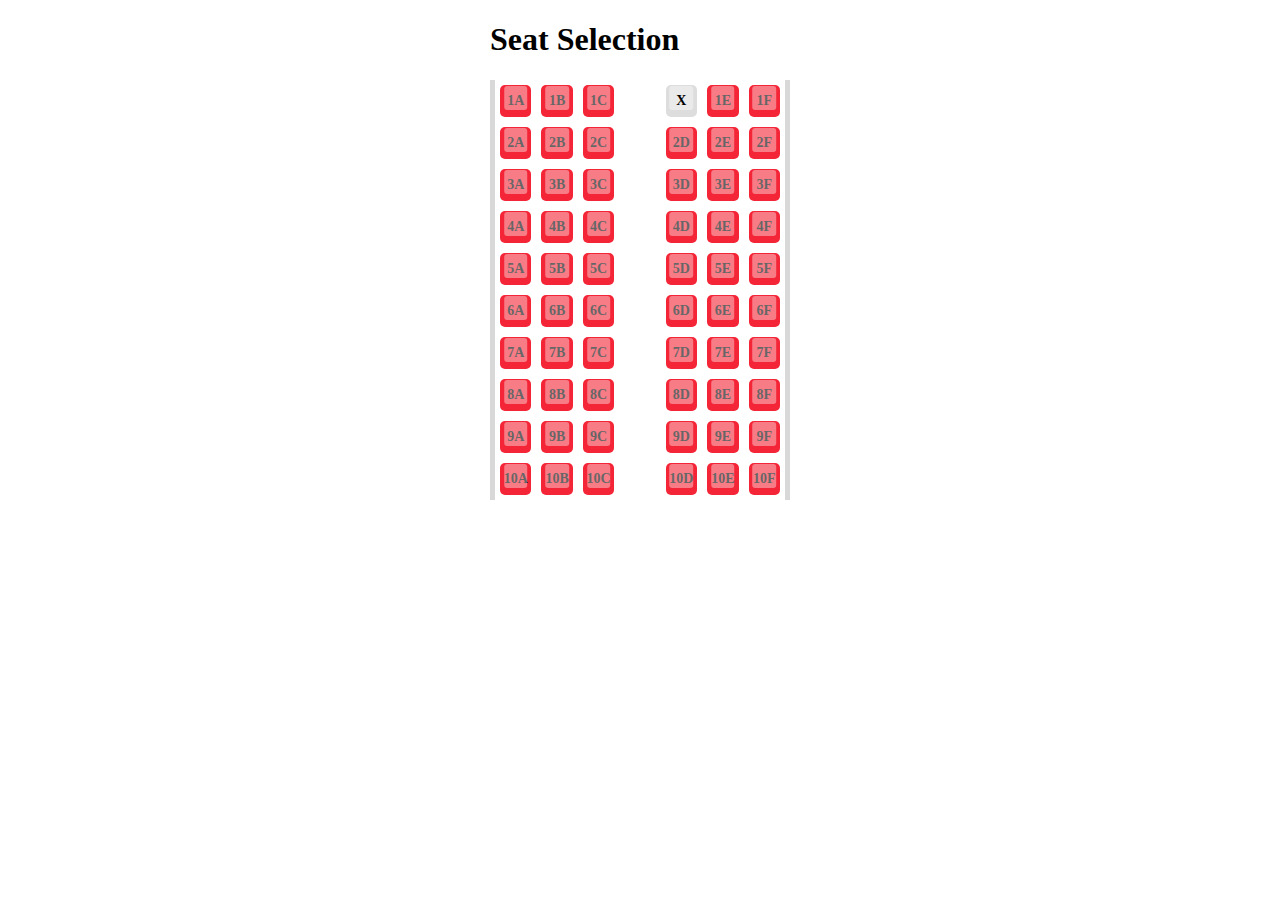
<file: seat_arrangment.html>
<!DOCTYPE html>
<html lang="pt-br">
<head>
  <meta charset="UTF-8">
  <meta name="viewport" content="width=device-width, initial-scale=1.0">
  <title>Seat Selection</title>
 

    <style>
    *, *:before, *:after {
      box-sizing: border-box;
    }

    html {
      font-size: 16px;
    }

    .plane {
      margin: 20px auto;
      max-width: 300px;
    }

    .exit {
      position: relative;
      height: 50px;
    }
    .exit:before, .exit:after {
      content: "EXIT";
      font-size: 14px;
      line-height: 18px;
      padding: 0px 2px;
      font-family: "Arial Narrow", Arial, sans-serif;
      display: block;
      position: absolute;
      background: green;
      color: white;
      top: 50%;
      transform: translate(0, -50%);
    }
    .exit:before {
      left: 0;
    }
    .exit:after {
      right: 0;
    }

    .fuselage {
      border-right: 5px solid #d8d8d8;
      border-left: 5px solid #d8d8d8;
    }

    ol {
      list-style: none;
      padding: 0;
      margin: 0;
    }

    .seats {
      display: flex;
      flex-direction: row;
      flex-wrap: nowrap;
      justify-content: flex-start;
    }

    .seat {
      display: flex;
      flex: 0 0 14.28571428571429%;
      padding: 5px;
      position: relative;
    }
    .seat:nth-child(3) {
      margin-right: 14.28571428571429%;
    }
    .seat input[type=checkbox] {
      position: absolute;
      opacity: 0;
    }
    .seat input[type=checkbox]:checked + label {
      background: #bada55;
      -webkit-animation-name: rubberBand;
      animation-name: rubberBand;
      animation-duration: 300ms;
      animation-fill-mode: both;
    }
    .seat input[type=checkbox]:disabled + label {
      background: #dddddd;
      text-indent: -9999px;
      overflow: hidden;
    }
    .seat input[type=checkbox]:disabled + label:after {
      content: "X";
      text-indent: 0;
      position: absolute;
      top: 4px;
      left: 50%;
      transform: translate(-50%, 0%);
    }
    .seat input[type=checkbox]:disabled + label:hover {
      box-shadow: none;
      cursor: not-allowed;
    }
    .seat label {
      display: block;
      position: relative;
      width: 100%;
      text-align: center;
      font-size: 14px;
      font-weight: bold;
      line-height: 1.5rem;
      padding: 4px 0;
      background: #F42536;
      border-radius: 5px;
      animation-duration: 300ms;
      animation-fill-mode: both;
    }
    .seat label:before {
      content: "";
      position: absolute;
      width: 75%;
      height: 75%;
      top: 1px;
      left: 50%;
      transform: translate(-50%, 0%);
      background: rgba(255, 255, 255, 0.4);
      border-radius: 3px;
    }
    .seat label:hover {
      cursor: pointer;
      box-shadow: 0 0 0px 2px #5C6AFF;
    }

    @-webkit-keyframes rubberBand {
      0% {
        -webkit-transform: scale3d(1, 1, 1);
        transform: scale3d(1, 1, 1);
      }
      30% {
        -webkit-transform: scale3d(1.25, 0.75, 1);
        transform: scale3d(1.25, 0.75, 1);
      }
      40% {
        -webkit-transform: scale3d(0.75, 1.25, 1);
        transform: scale3d(0.75, 1.25, 1);
      }
      50% {
        -webkit-transform: scale3d(1.15, 0.85, 1);
        transform: scale3d(1.15, 0.85, 1);
      }
      65% {
        -webkit-transform: scale3d(0.95, 1.05, 1);
        transform: scale3d(0.95, 1.05, 1);
      }
      75% {
        -webkit-transform: scale3d(1.05, 0.95, 1);
        transform: scale3d(1.05, 0.95, 1);
      }
      100% {
        -webkit-transform: scale3d(1, 1, 1);
        transform: scale3d(1, 1, 1);
      }
    }
    @keyframes rubberBand {
      0% {
        -webkit-transform: scale3d(1, 1, 1);
        transform: scale3d(1, 1, 1);
      }
      30% {
        -webkit-transform: scale3d(1.25, 0.75, 1);
        transform: scale3d(1.25, 0.75, 1);
      }
      40% {
        -webkit-transform: scale3d(0.75, 1.25, 1);
        transform: scale3d(0.75, 1.25, 1);
      }
      50% {
        -webkit-transform: scale3d(1.15, 0.85, 1);
        transform: scale3d(1.15, 0.85, 1);
      }
      65% {
        -webkit-transform: scale3d(0.95, 1.05, 1);
        transform: scale3d(0.95, 1.05, 1);
      }
      75% {
        -webkit-transform: scale3d(1.05, 0.95, 1);
        transform: scale3d(1.05, 0.95, 1);
      }
      100% {
        -webkit-transform: scale3d(1, 1, 1);
        transform: scale3d(1, 1, 1);
      }
    }
    .rubberBand {
      -webkit-animation-name: rubberBand;
      animation-name: rubberBand;
    }

    </style>
</head>
<body>



    <div class="plane">
        <h1>Seat Selection</h1>
      <div class="fuselage">
        
      </div>
      <ol class="cabin fuselage">
        <li class="row row--1">
          <ol class="seats" type="A">
            <li class="seat">
              <input type="checkbox" id="1A" />
              <label for="1A">1A</label>
            </li>
            <li class="seat">
              <input type="checkbox" id="1B" />
              <label for="1B">1B</label>
            </li>
            <li class="seat">
              <input type="checkbox" id="1C" />
              <label for="1C">1C</label>
            </li>
            <li class="seat">
              <input type="checkbox" disabled id="1D" />
              <label for="1D">Occupied</label>
            </li>
            <li class="seat">
              <input type="checkbox" id="1E" />
              <label for="1E">1E</label>
            </li>
            <li class="seat">
              <input type="checkbox" id="1F" />
              <label for="1F">1F</label>
            </li>
          </ol>
        </li>
        <li class="row row--2">
          <ol class="seats" type="A">
            <li class="seat">
              <input type="checkbox" id="2A" />
              <label for="2A">2A</label>
            </li>
            <li class="seat">
              <input type="checkbox" id="2B" />
              <label for="2B">2B</label>
            </li>
            <li class="seat">
              <input type="checkbox" id="2C" />
              <label for="2C">2C</label>
            </li>
            <li class="seat">
              <input type="checkbox" id="2D" />
              <label for="2D">2D</label>
            </li>
            <li class="seat">
              <input type="checkbox" id="2E" />
              <label for="2E">2E</label>
            </li>
            <li class="seat">
              <input type="checkbox" id="2F" />
              <label for="2F">2F</label>
            </li>
          </ol>
        </li>
        <li class="row row--3">
          <ol class="seats" type="A">
            <li class="seat">
              <input type="checkbox" id="3A" />
              <label for="3A">3A</label>
            </li>
            <li class="seat">
              <input type="checkbox" id="3B" />
              <label for="3B">3B</label>
            </li>
            <li class="seat">
              <input type="checkbox" id="3C" />
              <label for="3C">3C</label>
            </li>
            <li class="seat">
              <input type="checkbox" id="3D" />
              <label for="3D">3D</label>
            </li>
            <li class="seat">
              <input type="checkbox" id="3E" />
              <label for="3E">3E</label>
            </li>
            <li class="seat">
              <input type="checkbox" id="3F" />
              <label for="3F">3F</label>
            </li>
          </ol>
        </li>
        <li class="row row--4">
          <ol class="seats" type="A">
            <li class="seat">
              <input type="checkbox" id="4A" />
              <label for="4A">4A</label>
            </li>
            <li class="seat">
              <input type="checkbox" id="4B" />
              <label for="4B">4B</label>
            </li>
            <li class="seat">
              <input type="checkbox" id="4C" />
              <label for="4C">4C</label>
            </li>
            <li class="seat">
              <input type="checkbox" id="4D" />
              <label for="4D">4D</label>
            </li>
            <li class="seat">
              <input type="checkbox" id="4E" />
              <label for="4E">4E</label>
            </li>
            <li class="seat">
              <input type="checkbox" id="4F" />
              <label for="4F">4F</label>
            </li>
          </ol>
        </li>
        <li class="row row--5">
          <ol class="seats" type="A">
            <li class="seat">
              <input type="checkbox" id="5A" />
              <label for="5A">5A</label>
            </li>
            <li class="seat">
              <input type="checkbox" id="5B" />
              <label for="5B">5B</label>
            </li>
            <li class="seat">
              <input type="checkbox" id="5C" />
              <label for="5C">5C</label>
            </li>
            <li class="seat">
              <input type="checkbox" id="5D" />
              <label for="5D">5D</label>
            </li>
            <li class="seat">
              <input type="checkbox" id="5E" />
              <label for="5E">5E</label>
            </li>
            <li class="seat">
              <input type="checkbox" id="5F" />
              <label for="5F">5F</label>
            </li>
          </ol>
        </li>
        <li class="row row--6">
          <ol class="seats" type="A">
            <li class="seat">
              <input type="checkbox" id="6A" />
              <label for="6A">6A</label>
            </li>
            <li class="seat">
              <input type="checkbox" id="6B" />
              <label for="6B">6B</label>
            </li>
            <li class="seat">
              <input type="checkbox" id="6C" />
              <label for="6C">6C</label>
            </li>
            <li class="seat">
              <input type="checkbox" id="6D" />
              <label for="6D">6D</label>
            </li>
            <li class="seat">
              <input type="checkbox" id="6E" />
              <label for="6E">6E</label>
            </li>
            <li class="seat">
              <input type="checkbox" id="6F" />
              <label for="6F">6F</label>
            </li>
          </ol>
        </li>
        <li class="row row--7">
          <ol class="seats" type="A">
            <li class="seat">
              <input type="checkbox" id="7A" />
              <label for="7A">7A</label>
            </li>
            <li class="seat">
              <input type="checkbox" id="7B" />
              <label for="7B">7B</label>
            </li>
            <li class="seat">
              <input type="checkbox" id="7C" />
              <label for="7C">7C</label>
            </li>
            <li class="seat">
              <input type="checkbox" id="7D" />
              <label for="7D">7D</label>
            </li>
            <li class="seat">
              <input type="checkbox" id="7E" />
              <label for="7E">7E</label>
            </li>
            <li class="seat">
              <input type="checkbox" id="7F" />
              <label for="7F">7F</label>
            </li>
          </ol>
        </li>
        <li class="row row--8">
          <ol class="seats" type="A">
            <li class="seat">
              <input type="checkbox" id="8A" />
              <label for="8A">8A</label>
            </li>
            <li class="seat">
              <input type="checkbox" id="8B" />
              <label for="8B">8B</label>
            </li>
            <li class="seat">
              <input type="checkbox" id="8C" />
              <label for="8C">8C</label>
            </li>
            <li class="seat">
              <input type="checkbox" id="8D" />
              <label for="8D">8D</label>
            </li>
            <li class="seat">
              <input type="checkbox" id="8E" />
              <label for="8E">8E</label>
            </li>
            <li class="seat">
              <input type="checkbox" id="8F" />
              <label for="8F">8F</label>
            </li>
          </ol>
        </li>
        <li class="row row--9">
          <ol class="seats" type="A">
            <li class="seat">
              <input type="checkbox" id="9A" />
              <label for="9A">9A</label>
            </li>
            <li class="seat">
              <input type="checkbox" id="9B" />
              <label for="9B">9B</label>
            </li>
            <li class="seat">
              <input type="checkbox" id="9C" />
              <label for="9C">9C</label>
            </li>
            <li class="seat">
              <input type="checkbox" id="9D" />
              <label for="9D">9D</label>
            </li>
            <li class="seat">
              <input type="checkbox" id="9E" />
              <label for="9E">9E</label>
            </li>
            <li class="seat">
              <input type="checkbox" id="9F" />
              <label for="9F">9F</label>
            </li>
          </ol>
        </li>
        <li class="row row--10">
          <ol class="seats" type="A">
            <li class="seat">
              <input type="checkbox" id="10A" />
              <label for="10A">10A</label>
            </li>
            <li class="seat">
              <input type="checkbox" id="10B" />
              <label for="10B">10B</label>
            </li>
            <li class="seat">
              <input type="checkbox" id="10C" />
              <label for="10C">10C</label>
            </li>
            <li class="seat">
              <input type="checkbox" id="10D" />
              <label for="10D">10D</label>
            </li>
            <li class="seat">
              <input type="checkbox" id="10E" />
              <label for="10E">10E</label>
            </li>
            <li class="seat">
              <input type="checkbox" id="10F" />
              <label for="10F">10F</label>
            </li>
          </ol>
        </li>
      </ol>
      <div class="fuselage">
        
      </div>
    </div>
  </body>

  </html>
</file>
